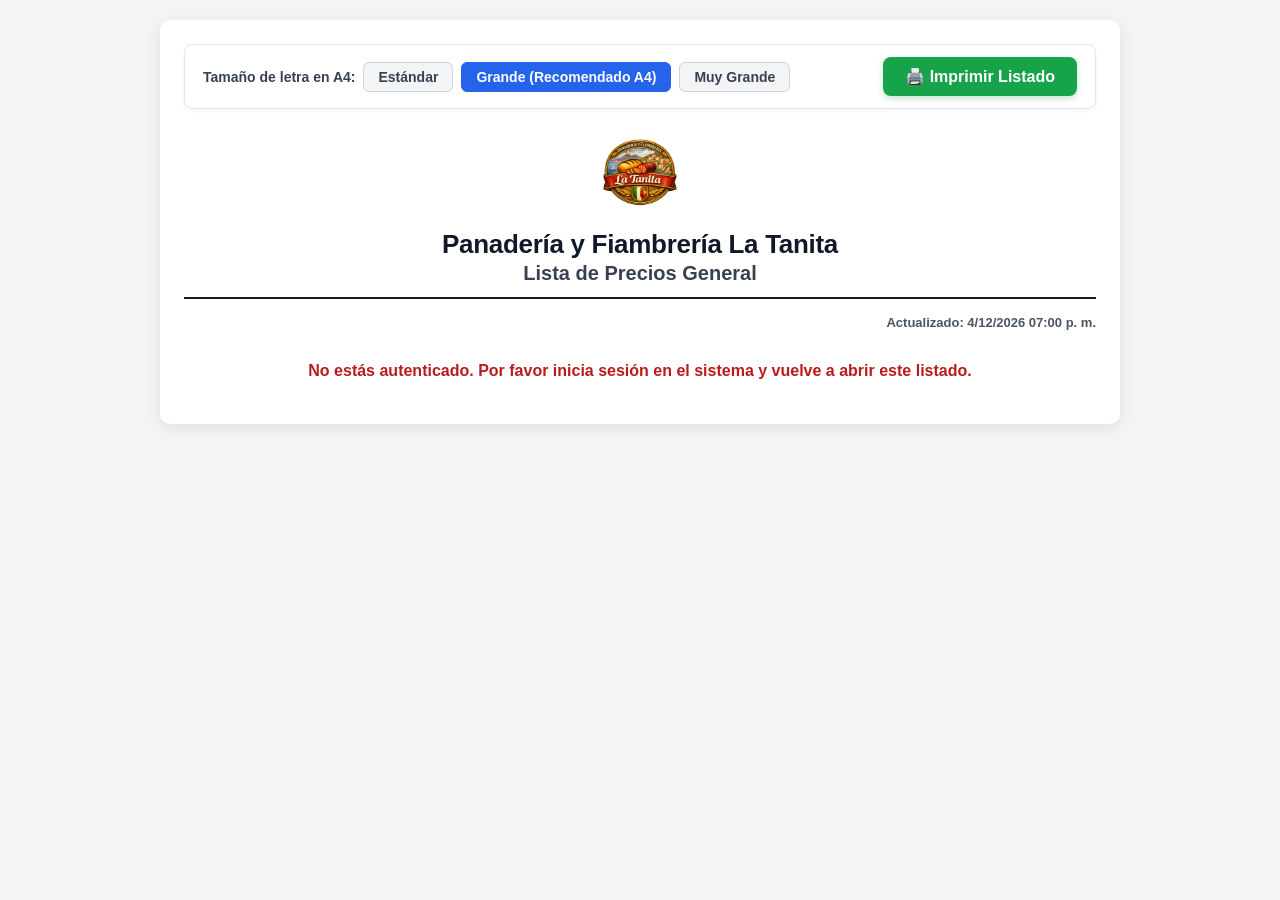
<file: static/print.html>
<!DOCTYPE html>
<html lang="es">
<head>
    <meta charset="UTF-8">
    <title>Lista de Precios - La Tanita</title>
    <style>
        @page {
            size: A4 portrait;
            margin: 10mm 8mm;
        }

        * {
            box-sizing: border-box;
        }

        body {
            font-family: Arial, -apple-system, BlinkMacSystemFont, "Segoe UI", Roboto, sans-serif;
            color: #111827;
            background: #f3f4f6;
            margin: 0;
            padding: 20px 10px;
            -webkit-print-color-adjust: exact;
            print-color-adjust: exact;
        }

        /* Contenedor tipo hoja A4 en pantalla */
        .page-sheet {
            max-width: 960px;
            margin: 0 auto;
            background: #fff;
            padding: 24px;
            border-radius: 10px;
            box-shadow: 0 4px 15px rgba(0,0,0,0.08);
        }

        @media print {
            body {
                background: #fff !important;
                padding: 0 !important;
            }
            .page-sheet {
                max-width: 100% !important;
                margin: 0 !important;
                padding: 0 !important;
                box-shadow: none !important;
                border-radius: 0 !important;
            }
            .no-print {
                display: none !important;
            }
        }

        /* Barra de herramientas / Controles en pantalla */
        .toolbar {
            display: flex;
            align-items: center;
            justify-content: space-between;
            flex-wrap: wrap;
            gap: 12px;
            background: #ffffff;
            padding: 12px 18px;
            border-radius: 8px;
            border: 1px solid #e5e7eb;
            box-shadow: 0 2px 4px rgba(0,0,0,0.04);
            margin-bottom: 20px;
        }

        .size-controls {
            display: flex;
            align-items: center;
            gap: 8px;
            font-size: 14px;
            font-weight: 600;
            color: #374151;
        }

        .size-btn {
            background-color: #f3f4f6;
            color: #374151;
            border: 1px solid #d1d5db;
            padding: 6px 14px;
            font-size: 14px;
            font-weight: 600;
            border-radius: 6px;
            cursor: pointer;
            transition: all 0.15s ease;
        }

        .size-btn:hover {
            background-color: #e5e7eb;
        }

        .size-btn.active {
            background-color: #2563eb;
            color: #ffffff;
            border-color: #2563eb;
        }

        .print-btn {
            background-color: #16a34a;
            color: white;
            border: none;
            padding: 10px 22px;
            font-size: 16px;
            font-weight: bold;
            border-radius: 8px;
            cursor: pointer;
            display: inline-flex;
            align-items: center;
            gap: 8px;
            box-shadow: 0 3px 6px rgba(22, 163, 74, 0.25);
            transition: background 0.15s ease;
        }

        .print-btn:hover {
            background-color: #15803d;
        }

        .header {
            text-align: center;
            border-bottom: 2.5px solid #111827;
            margin-bottom: 16px;
            padding-bottom: 10px;
        }

        .header img {
            max-width: 90px;
            height: auto;
            margin-bottom: 4px;
        }

        .header h1 {
            margin: 2px 0;
            font-size: 26px;
            font-weight: 800;
            color: #111827;
            letter-spacing: -0.3px;
        }

        .header h2 {
            margin: 2px 0;
            font-size: 20px;
            font-weight: 700;
            color: #374151;
        }

        .date {
            text-align: right;
            font-size: 13px;
            font-weight: 600;
            color: #4b5563;
            margin-bottom: 12px;
        }

        .type-group {
            margin-bottom: 22px;
            break-inside: auto;
            page-break-inside: auto;
        }

        .type-title {
            background-color: #e2e8f0;
            color: #0f172a;
            font-weight: 800;
            padding: 6px 10px;
            border: 1.5px solid #64748b;
            border-bottom: none;
            margin-bottom: 0;
            text-transform: uppercase;
            letter-spacing: 0.5px;
            break-after: avoid;
            page-break-after: avoid;
        }

        table {
            width: 100%;
            border-collapse: collapse;
        }

        thead {
            display: table-header-group;
        }

        tr {
            break-inside: avoid;
            page-break-inside: avoid;
        }

        tr:nth-child(even) {
            background-color: #f8fafc;
        }

        th, td {
            border: 1px solid #94a3b8;
            text-align: right;
            vertical-align: middle;
        }

        th {
            background-color: #f1f5f9;
            font-weight: 700;
            color: #0f172a;
        }

        td.name-col, th.name-col {
            text-align: left;
            width: 38%;
        }

        td.price-col {
            font-weight: 600;
            font-variant-numeric: tabular-nums;
            white-space: nowrap;
        }

        /* ======================================================== */
        /* NIVELES DE TAMAÑO DE FUENTE                              */
        /* ======================================================== */

        /* Tamaño Normal (15px) */
        .size-normal .type-title {
            font-size: 16px;
            padding: 4px 8px;
        }
        .size-normal th, .size-normal td {
            font-size: 14.5px;
            padding: 4px 6px;
        }

        /* Tamaño Grande (18px) - Predeterminado para hoja A4 */
        .size-large .type-title {
            font-size: 19px;
            padding: 6px 10px;
        }
        .size-large th {
            font-size: 17px;
            padding: 6px 8px;
        }
        .size-large td {
            font-size: 18px;
            padding: 6px 8px;
        }
        .size-large td.name-col strong {
            font-size: 18px;
            font-weight: 700;
        }

        /* Tamaño Muy Grande (20.5px) */
        .size-xlarge .type-title {
            font-size: 21px;
            padding: 7px 12px;
        }
        .size-xlarge th {
            font-size: 19px;
            padding: 7px 8px;
        }
        .size-xlarge td {
            font-size: 20.5px;
            padding: 7px 8px;
        }
        .size-xlarge td.name-col strong {
            font-size: 20.5px;
            font-weight: 700;
        }
    </style>
</head>
<body>
    <div class="page-sheet">
        <!-- Barra de opciones (no se imprime) -->
        <div class="toolbar no-print">
            <div class="size-controls">
                <span>Tamaño de letra en A4:</span>
                <button type="button" class="size-btn" id="btn-normal" onclick="setFontSize('normal')">Estándar</button>
                <button type="button" class="size-btn active" id="btn-large" onclick="setFontSize('large')">Grande (Recomendado A4)</button>
                <button type="button" class="size-btn" id="btn-xlarge" onclick="setFontSize('xlarge')">Muy Grande</button>
            </div>
            <button class="print-btn" onclick="window.print()">
                🖨️ Imprimir Listado
            </button>
        </div>

        <div id="print-area" class="size-large">
            <div class="header">
                <img src="logo.jpg" alt="La Tanita" onerror="this.style.display='none'">
                <h1>Panadería y Fiambrería La Tanita</h1>
                <h2>Lista de Precios General</h2>
            </div>
            <div class="date" id="print-date"></div>
            <div id="content">Cargando precios...</div>
        </div>
    </div>

    <script>
        function setFontSize(size) {
            const container = document.getElementById('print-area');
            container.className = 'size-' + size;

            document.getElementById('btn-normal').classList.toggle('active', size === 'normal');
            document.getElementById('btn-large').classList.toggle('active', size === 'large');
            document.getElementById('btn-xlarge').classList.toggle('active', size === 'xlarge');

            localStorage.setItem('print_price_size', size);
        }

        function formatMoney(val) {
            if (val === null || val === undefined || isNaN(val)) return "0,00";
            return Number(val).toLocaleString('es-AR', { minimumFractionDigits: 2, maximumFractionDigits: 2 });
        }

        function getSupplierCost(p) {
            const c1 = parseFloat(p.cost1) || 0;
            const c2 = parseFloat(p.cost2) || 0;
            const c3 = parseFloat(p.cost3) || 0;
            const cm = parseFloat(p.cost_matiz) || 0;
            const cr = parseFloat(p.cost_raices) || 0;
            const maxSup = Math.max(c1, c2, c3, cm, cr);
            if (maxSup > 0) return maxSup;

            // Si los proveedores están definidos pero en 0, el costo de proveedor es 0
            if (p.supplier1_id || p.supplier2_id || p.supplier3_id ||
                p.cost1 !== undefined || p.cost2 !== undefined || p.cost3 !== undefined) {
                return 0;
            }

            return parseFloat(p.cost) || 0;
        }

        function formatPriceCell(val) {
            const num = parseFloat(val);
            if (isNaN(num) || num <= 0) return "-";
            return "$" + formatMoney(num);
        }

        async function loadPrices() {
            // Cargar preferencia guardada si existe
            const savedSize = localStorage.getItem('print_price_size');
            if (savedSize && ['normal', 'large', 'xlarge'].includes(savedSize)) {
                setFontSize(savedSize);
            }

            document.getElementById('print-date').innerText =
                "Actualizado: " + new Date().toLocaleDateString('es-AR') + " " +
                new Date().toLocaleTimeString('es-AR', {hour: '2-digit', minute:'2-digit'});

            try {
                const token = localStorage.getItem('auth_token');
                if (!token) {
                    document.getElementById('content').innerHTML = `
                        <div style="padding: 20px; text-align: center; color: #b91c1c; font-weight: bold; font-size: 16px;">
                            No estás autenticado. Por favor inicia sesión en el sistema y vuelve a abrir este listado.
                        </div>`;
                    return;
                }
                const res = await fetch('/api/products', {
                    headers: { 'Authorization': `Basic ${token}` }
                });
                let products = await res.json();
                
                // Omitir productos donde el precio de proveedor sea 0 o no tengan precio de venta válido
                products = products.filter(p => {
                    const supCost = getSupplierCost(p);
                    const priceKg = parseFloat(p.price_kg) || 0;
                    const price100 = parseFloat(p.price_100g) || 0;
                    return supCost > 0 && (priceKg > 0 || price100 > 0);
                });
                
                // Agrupar por tipo
                const grouped = {};
                products.forEach(p => {
                    const type = p.type || 'Otros';
                    if (!grouped[type]) grouped[type] = [];
                    grouped[type].push(p);
                });

                const types = Object.keys(grouped).sort();

                let html = '';
                types.forEach(type => {
                    html += `<div class="type-group">`;
                    html += `<div class="type-title">${type.toUpperCase()}</div>`;
                    html += `<table>
                                <thead>
                                    <tr>
                                        <th class="name-col">Descripción</th>
                                        <th>1 Kg</th>
                                        <th>100 g</th>
                                        <th>150 g</th>
                                        <th>250 g</th>
                                    </tr>
                                </thead>
                                <tbody>`;

                    grouped[type]
                        .sort((a, b) => a.name.localeCompare(b.name))
                        .forEach(p => {
                            html += `
                                <tr>
                                    <td class="name-col"><strong>${p.name}</strong></td>
                                    <td class="price-col">${formatPriceCell(p.price_kg)}</td>
                                    <td class="price-col">${formatPriceCell(p.price_100g)}</td>
                                    <td class="price-col">${formatPriceCell(p.price_150g)}</td>
                                    <td class="price-col">${formatPriceCell(p.price_250g)}</td>
                                </tr>
                            `;
                        });

                    html += `   </tbody>
                             </table>
                             </div>`;
                });

                document.getElementById('content').innerHTML = html;

            } catch (err) {
                console.error(err);
                document.getElementById('content').innerHTML = `
                    <div style="padding: 20px; text-align: center; color: #b91c1c; font-weight: bold;">
                        Error al cargar la lista de precios. Inténtalo de nuevo.
                    </div>`;
            }
        }

        window.onload = loadPrices;
    </script>
</body>
</html>
</file>
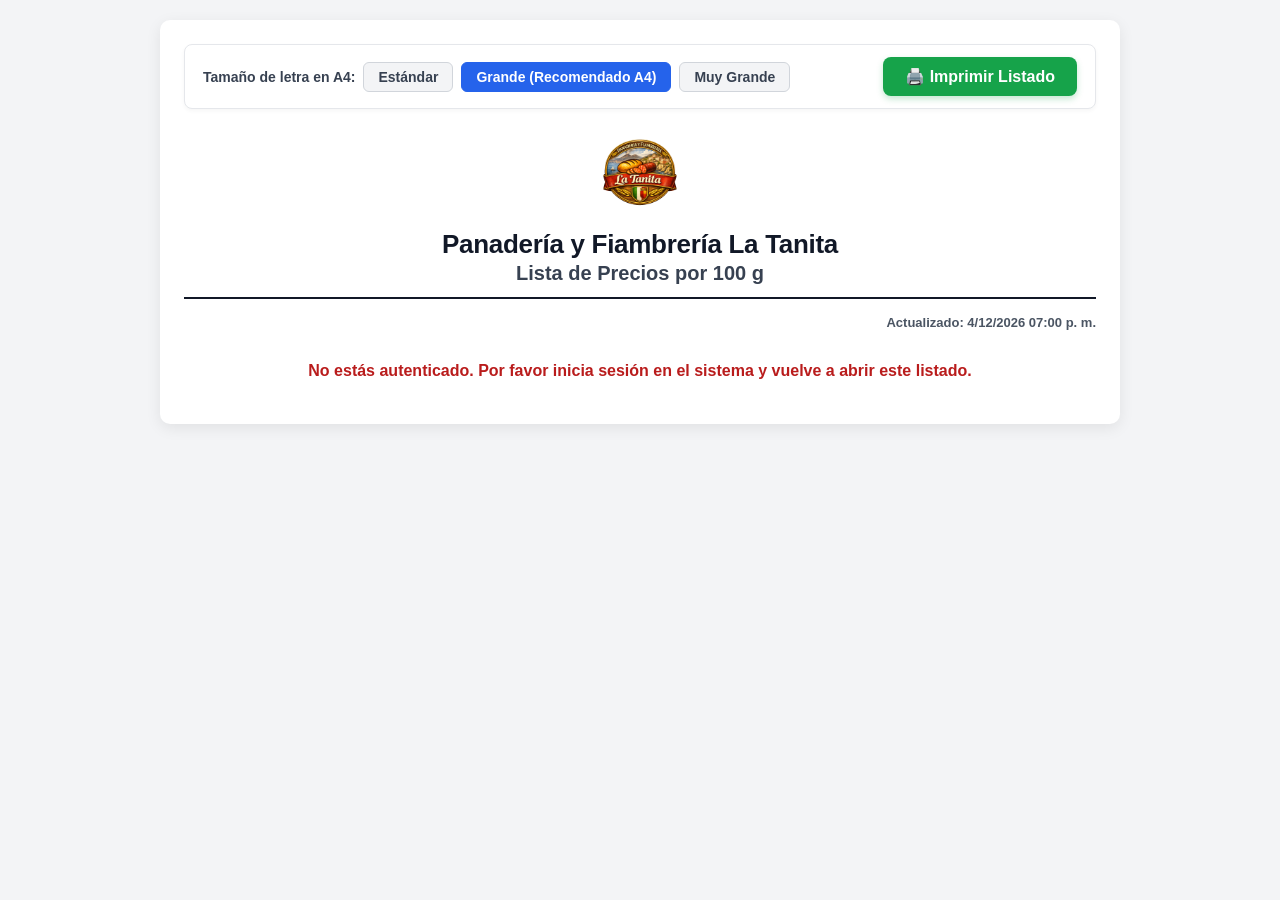
<file: static/print_100g.html>
<!DOCTYPE html>
<html lang="es">
<head>
    <meta charset="UTF-8">
    <title>Lista de Precios 100g - La Tanita</title>
    <style>
        @page {
            size: A4 portrait;
            margin: 10mm 8mm;
        }

        * {
            box-sizing: border-box;
        }

        body {
            font-family: Arial, -apple-system, BlinkMacSystemFont, "Segoe UI", Roboto, sans-serif;
            color: #111827;
            background: #f3f4f6;
            margin: 0;
            padding: 20px 10px;
            -webkit-print-color-adjust: exact;
            print-color-adjust: exact;
        }

        /* Contenedor tipo hoja A4 en pantalla */
        .page-sheet {
            max-width: 960px;
            margin: 0 auto;
            background: #fff;
            padding: 24px;
            border-radius: 10px;
            box-shadow: 0 4px 15px rgba(0,0,0,0.08);
        }

        @media print {
            body {
                background: #fff !important;
                padding: 0 !important;
            }
            .page-sheet {
                max-width: 100% !important;
                margin: 0 !important;
                padding: 0 !important;
                box-shadow: none !important;
                border-radius: 0 !important;
            }
            .no-print {
                display: none !important;
            }
        }

        /* Barra de herramientas / Controles en pantalla */
        .toolbar {
            display: flex;
            align-items: center;
            justify-content: space-between;
            flex-wrap: wrap;
            gap: 12px;
            background: #ffffff;
            padding: 12px 18px;
            border-radius: 8px;
            border: 1px solid #e5e7eb;
            box-shadow: 0 2px 4px rgba(0,0,0,0.04);
            margin-bottom: 20px;
        }

        .size-controls {
            display: flex;
            align-items: center;
            gap: 8px;
            font-size: 14px;
            font-weight: 600;
            color: #374151;
        }

        .size-btn {
            background-color: #f3f4f6;
            color: #374151;
            border: 1px solid #d1d5db;
            padding: 6px 14px;
            font-size: 14px;
            font-weight: 600;
            border-radius: 6px;
            cursor: pointer;
            transition: all 0.15s ease;
        }

        .size-btn:hover {
            background-color: #e5e7eb;
        }

        .size-btn.active {
            background-color: #2563eb;
            color: #ffffff;
            border-color: #2563eb;
        }

        .print-btn {
            background-color: #16a34a;
            color: white;
            border: none;
            padding: 10px 22px;
            font-size: 16px;
            font-weight: bold;
            border-radius: 8px;
            cursor: pointer;
            display: inline-flex;
            align-items: center;
            gap: 8px;
            box-shadow: 0 3px 6px rgba(22, 163, 74, 0.25);
            transition: background 0.15s ease;
        }

        .print-btn:hover {
            background-color: #15803d;
        }

        .header {
            text-align: center;
            border-bottom: 2.5px solid #111827;
            margin-bottom: 16px;
            padding-bottom: 10px;
        }

        .header img {
            max-width: 90px;
            height: auto;
            margin-bottom: 4px;
        }

        .header h1 {
            margin: 2px 0;
            font-size: 26px;
            font-weight: 800;
            color: #111827;
            letter-spacing: -0.3px;
        }

        .header h2 {
            margin: 2px 0;
            font-size: 20px;
            font-weight: 700;
            color: #374151;
        }

        .date {
            text-align: right;
            font-size: 13px;
            font-weight: 600;
            color: #4b5563;
            margin-bottom: 12px;
        }

        .type-group {
            margin-bottom: 22px;
            break-inside: auto;
            page-break-inside: auto;
        }

        .type-title {
            background-color: #e2e8f0;
            color: #0f172a;
            font-weight: 800;
            padding: 6px 10px;
            border: 1.5px solid #64748b;
            border-bottom: none;
            margin-bottom: 0;
            text-transform: uppercase;
            letter-spacing: 0.5px;
            break-after: avoid;
            page-break-after: avoid;
        }

        table {
            width: 100%;
            border-collapse: collapse;
        }

        thead {
            display: table-header-group;
        }

        tr {
            break-inside: avoid;
            page-break-inside: avoid;
        }

        tr:nth-child(even) {
            background-color: #f8fafc;
        }

        th, td {
            border: 1px solid #94a3b8;
            text-align: right;
            vertical-align: middle;
        }

        th {
            background-color: #f1f5f9;
            font-weight: 700;
            color: #0f172a;
        }

        td.name-col, th.name-col {
            text-align: left;
            width: 75%;
        }

        td.price-col {
            font-weight: 600;
            font-variant-numeric: tabular-nums;
            white-space: nowrap;
        }

        /* ======================================================== */
        /* NIVELES DE TAMAÑO DE FUENTE                              */
        /* ======================================================== */

        /* Tamaño Normal */
        .size-normal .type-title {
            font-size: 16px;
            padding: 4px 8px;
        }
        .size-normal th, .size-normal td {
            font-size: 14.5px;
            padding: 4px 8px;
        }

        /* Tamaño Grande - Predeterminado para hoja A4 */
        .size-large .type-title {
            font-size: 19px;
            padding: 6px 10px;
        }
        .size-large th {
            font-size: 17px;
            padding: 6px 8px;
        }
        .size-large td {
            font-size: 18px;
            padding: 6px 8px;
        }
        .size-large td.name-col strong {
            font-size: 18px;
            font-weight: 700;
        }

        /* Tamaño Muy Grande */
        .size-xlarge .type-title {
            font-size: 21px;
            padding: 7px 12px;
        }
        .size-xlarge th {
            font-size: 19px;
            padding: 7px 8px;
        }
        .size-xlarge td {
            font-size: 20.5px;
            padding: 7px 8px;
        }
        .size-xlarge td.name-col strong {
            font-size: 20.5px;
            font-weight: 700;
        }
    </style>
</head>
<body>
    <div class="page-sheet">
        <!-- Barra de opciones (no se imprime) -->
        <div class="toolbar no-print">
            <div class="size-controls">
                <span>Tamaño de letra en A4:</span>
                <button type="button" class="size-btn" id="btn-normal" onclick="setFontSize('normal')">Estándar</button>
                <button type="button" class="size-btn active" id="btn-large" onclick="setFontSize('large')">Grande (Recomendado A4)</button>
                <button type="button" class="size-btn" id="btn-xlarge" onclick="setFontSize('xlarge')">Muy Grande</button>
            </div>
            <button class="print-btn" onclick="window.print()">
                🖨️ Imprimir Listado
            </button>
        </div>

        <div id="print-area" class="size-large">
            <div class="header">
                <img src="logo.jpg" alt="La Tanita" onerror="this.style.display='none'">
                <h1>Panadería y Fiambrería La Tanita</h1>
                <h2>Lista de Precios por 100 g</h2>
            </div>
            <div class="date" id="print-date"></div>
            <div id="content">Cargando precios...</div>
        </div>
    </div>

    <script>
        function setFontSize(size) {
            const container = document.getElementById('print-area');
            container.className = 'size-' + size;

            document.getElementById('btn-normal').classList.toggle('active', size === 'normal');
            document.getElementById('btn-large').classList.toggle('active', size === 'large');
            document.getElementById('btn-xlarge').classList.toggle('active', size === 'xlarge');

            localStorage.setItem('print_price_size', size);
        }

        function formatMoney(val) {
            if (val === null || val === undefined || isNaN(val)) return "0,00";
            return Number(val).toLocaleString('es-AR', { minimumFractionDigits: 2, maximumFractionDigits: 2 });
        }

        function getSupplierCost(p) {
            const c1 = parseFloat(p.cost1) || 0;
            const c2 = parseFloat(p.cost2) || 0;
            const c3 = parseFloat(p.cost3) || 0;
            const cm = parseFloat(p.cost_matiz) || 0;
            const cr = parseFloat(p.cost_raices) || 0;
            const maxSup = Math.max(c1, c2, c3, cm, cr);
            if (maxSup > 0) return maxSup;

            // Si los proveedores están definidos pero en 0, el costo de proveedor es 0
            if (p.supplier1_id || p.supplier2_id || p.supplier3_id ||
                p.cost1 !== undefined || p.cost2 !== undefined || p.cost3 !== undefined) {
                return 0;
            }

            return parseFloat(p.cost) || 0;
        }

        async function loadPrices() {
            // Cargar preferencia guardada si existe
            const savedSize = localStorage.getItem('print_price_size');
            if (savedSize && ['normal', 'large', 'xlarge'].includes(savedSize)) {
                setFontSize(savedSize);
            }

            document.getElementById('print-date').innerText =
                "Actualizado: " + new Date().toLocaleDateString('es-AR') + " " +
                new Date().toLocaleTimeString('es-AR', {hour: '2-digit', minute:'2-digit'});

            try {
                const token = localStorage.getItem('auth_token');
                if (!token) {
                    document.getElementById('content').innerHTML = `
                        <div style="padding: 20px; text-align: center; color: #b91c1c; font-weight: bold; font-size: 16px;">
                            No estás autenticado. Por favor inicia sesión en el sistema y vuelve a abrir este listado.
                        </div>`;
                    return;
                }
                const res = await fetch('/api/products', {
                    headers: { 'Authorization': `Basic ${token}` }
                });
                const products = await res.json();

                // Filtrar fiambres y quesos, omitir los que tengan precio 0 o costo de proveedor 0
                const filtered = products.filter(p => {
                    const t = (p.type || "").toLowerCase();
                    const isFiamQueso = t.includes("fiam") || t.includes("ques");
                    const supCost = getSupplierCost(p);
                    return isFiamQueso && (p.price_100g || 0) > 0 && supCost > 0;
                });

                // Agrupar por tipo
                const grouped = {};
                filtered.forEach(p => {
                    const type = p.type || 'Otros';
                    if (!grouped[type]) grouped[type] = [];
                    grouped[type].push(p);
                });

                const types = Object.keys(grouped).sort();

                let html = '';
                types.forEach(type => {
                    html += `<div class="type-group">`;
                    html += `<div class="type-title">${type.toUpperCase()}</div>`;
                    html += `<table>
                                <thead>
                                    <tr>
                                        <th class="name-col">Descripción</th>
                                        <th>100 g</th>
                                    </tr>
                                </thead>
                                <tbody>`;

                    grouped[type]
                        .sort((a, b) => a.name.localeCompare(b.name))
                        .forEach(p => {
                            html += `
                                <tr>
                                    <td class="name-col"><strong>${p.name}</strong></td>
                                    <td class="price-col">$${formatMoney(p.price_100g)}</td>
                                </tr>
                            `;
                        });

                    html += `   </tbody>
                             </table>
                             </div>`;
                });

                if (types.length === 0) {
                    html = '<div style="padding: 30px; text-align: center; color: #6b7280; font-size: 16px;">No se encontraron fiambres o quesos con precio por 100 g configurado.</div>';
                }

                document.getElementById('content').innerHTML = html;

            } catch (err) {
                console.error(err);
                document.getElementById('content').innerHTML = `
                    <div style="padding: 20px; text-align: center; color: #b91c1c; font-weight: bold;">
                        Error al cargar la lista de precios por 100 g. Inténtalo de nuevo.
                    </div>`;
            }
        }

        window.onload = loadPrices;
    </script>
</body>
</html>
</file>
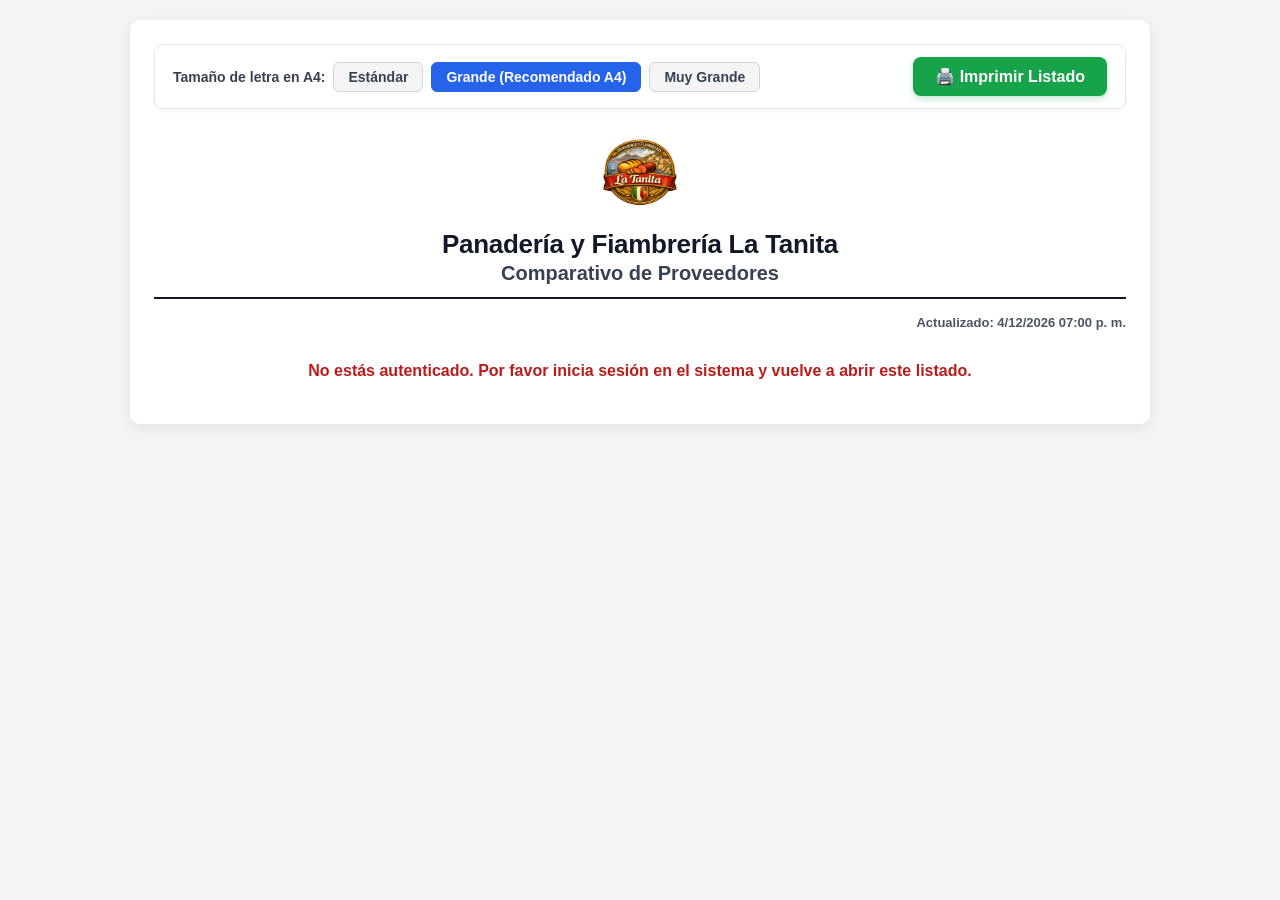
<file: static/print_proveedores.html>
<!DOCTYPE html>
<html lang="es">
<head>
    <meta charset="UTF-8">
    <title>Comparativo de Proveedores - La Tanita</title>
    <style>
        @page {
            size: A4 portrait;
            margin: 10mm 8mm;
        }

        * {
            box-sizing: border-box;
        }

        body {
            font-family: Arial, -apple-system, BlinkMacSystemFont, "Segoe UI", Roboto, sans-serif;
            color: #111827;
            background: #f3f4f6;
            margin: 0;
            padding: 20px 10px;
            -webkit-print-color-adjust: exact;
            print-color-adjust: exact;
        }

        /* Contenedor tipo hoja A4 en pantalla */
        .page-sheet {
            max-width: 1020px;
            margin: 0 auto;
            background: #fff;
            padding: 24px;
            border-radius: 10px;
            box-shadow: 0 4px 15px rgba(0,0,0,0.08);
        }

        @media print {
            body {
                background: #fff !important;
                padding: 0 !important;
            }
            .page-sheet {
                max-width: 100% !important;
                margin: 0 !important;
                padding: 0 !important;
                box-shadow: none !important;
                border-radius: 0 !important;
            }
            .no-print {
                display: none !important;
            }
        }

        /* Barra de herramientas / Controles en pantalla */
        .toolbar {
            display: flex;
            align-items: center;
            justify-content: space-between;
            flex-wrap: wrap;
            gap: 12px;
            background: #ffffff;
            padding: 12px 18px;
            border-radius: 8px;
            border: 1px solid #e5e7eb;
            box-shadow: 0 2px 4px rgba(0,0,0,0.04);
            margin-bottom: 20px;
        }

        .size-controls {
            display: flex;
            align-items: center;
            gap: 8px;
            font-size: 14px;
            font-weight: 600;
            color: #374151;
        }

        .size-btn {
            background-color: #f3f4f6;
            color: #374151;
            border: 1px solid #d1d5db;
            padding: 6px 14px;
            font-size: 14px;
            font-weight: 600;
            border-radius: 6px;
            cursor: pointer;
            transition: all 0.15s ease;
        }

        .size-btn:hover {
            background-color: #e5e7eb;
        }

        .size-btn.active {
            background-color: #2563eb;
            color: #ffffff;
            border-color: #2563eb;
        }

        .print-btn {
            background-color: #16a34a;
            color: white;
            border: none;
            padding: 10px 22px;
            font-size: 16px;
            font-weight: bold;
            border-radius: 8px;
            cursor: pointer;
            display: inline-flex;
            align-items: center;
            gap: 8px;
            box-shadow: 0 3px 6px rgba(22, 163, 74, 0.25);
            transition: background 0.15s ease;
        }

        .print-btn:hover {
            background-color: #15803d;
        }

        .header {
            text-align: center;
            border-bottom: 2.5px solid #111827;
            margin-bottom: 16px;
            padding-bottom: 10px;
        }

        .header img {
            max-width: 90px;
            height: auto;
            margin-bottom: 4px;
        }

        .header h1 {
            margin: 2px 0;
            font-size: 26px;
            font-weight: 800;
            color: #111827;
            letter-spacing: -0.3px;
        }

        .header h2 {
            margin: 2px 0;
            font-size: 20px;
            font-weight: 700;
            color: #374151;
        }

        .date {
            text-align: right;
            font-size: 13px;
            font-weight: 600;
            color: #4b5563;
            margin-bottom: 12px;
        }

        .type-group {
            margin-bottom: 22px;
            break-inside: auto;
            page-break-inside: auto;
        }

        .type-title {
            background-color: #e2e8f0;
            color: #0f172a;
            font-weight: 800;
            padding: 6px 10px;
            border: 1.5px solid #64748b;
            border-bottom: none;
            margin-bottom: 0;
            text-transform: uppercase;
            letter-spacing: 0.5px;
            break-after: avoid;
            page-break-after: avoid;
        }

        table {
            width: 100%;
            border-collapse: collapse;
        }

        thead {
            display: table-header-group;
        }

        tr {
            break-inside: avoid;
            page-break-inside: avoid;
        }

        tr:nth-child(even) {
            background-color: #f8fafc;
        }

        th, td {
            border: 1px solid #94a3b8;
            text-align: right;
            vertical-align: middle;
        }

        th {
            background-color: #f1f5f9;
            font-weight: 700;
            color: #0f172a;
        }

        td.name-col, th.name-col {
            text-align: left;
            width: 27%;
        }

        td.price-col {
            font-weight: 600;
            font-variant-numeric: tabular-nums;
            white-space: nowrap;
        }

        .sup-name {
            display: block;
            font-size: 0.82em;
            color: #4b5563;
            font-weight: 500;
            margin-bottom: 2px;
            white-space: normal;
        }

        .cheaper {
            color: #059669;
            font-weight: 700;
        }

        .higher {
            color: #dc2626;
            font-weight: 700;
        }

        /* ======================================================== */
        /* NIVELES DE TAMAÑO DE FUENTE                              */
        /* ======================================================== */

        /* Tamaño Normal */
        .size-normal .type-title {
            font-size: 15px;
            padding: 4px 8px;
        }
        .size-normal th, .size-normal td {
            font-size: 12.5px;
            padding: 4px 5px;
        }

        /* Tamaño Grande - Predeterminado para hoja A4 */
        .size-large .type-title {
            font-size: 17.5px;
            padding: 5px 10px;
        }
        .size-large th {
            font-size: 14px;
            padding: 5px 6px;
        }
        .size-large td {
            font-size: 14.5px;
            padding: 5px 6px;
        }
        .size-large td.name-col strong {
            font-size: 14.5px;
            font-weight: 700;
        }

        /* Tamaño Muy Grande */
        .size-xlarge .type-title {
            font-size: 19.5px;
            padding: 6px 10px;
        }
        .size-xlarge th {
            font-size: 16px;
            padding: 6px 7px;
        }
        .size-xlarge td {
            font-size: 16.5px;
            padding: 6px 7px;
        }
        .size-xlarge td.name-col strong {
            font-size: 16.5px;
            font-weight: 700;
        }
    </style>
</head>
<body>
    <div class="page-sheet">
        <!-- Barra de opciones (no se imprime) -->
        <div class="toolbar no-print">
            <div class="size-controls">
                <span>Tamaño de letra en A4:</span>
                <button type="button" class="size-btn" id="btn-normal" onclick="setFontSize('normal')">Estándar</button>
                <button type="button" class="size-btn active" id="btn-large" onclick="setFontSize('large')">Grande (Recomendado A4)</button>
                <button type="button" class="size-btn" id="btn-xlarge" onclick="setFontSize('xlarge')">Muy Grande</button>
            </div>
            <button class="print-btn" onclick="window.print()">
                🖨️ Imprimir Listado
            </button>
        </div>

        <div id="print-area" class="size-large">
            <div class="header">
                <img src="logo.jpg" alt="La Tanita" onerror="this.style.display='none'">
                <h1>Panadería y Fiambrería La Tanita</h1>
                <h2>Comparativo de Proveedores</h2>
            </div>
            <div class="date" id="print-date"></div>
            <div id="content">Cargando datos...</div>
        </div>
    </div>

    <script>
        function setFontSize(size) {
            const container = document.getElementById('print-area');
            container.className = 'size-' + size;

            document.getElementById('btn-normal').classList.toggle('active', size === 'normal');
            document.getElementById('btn-large').classList.toggle('active', size === 'large');
            document.getElementById('btn-xlarge').classList.toggle('active', size === 'xlarge');

            localStorage.setItem('print_price_size', size);
        }

        function formatMoney(val) {
            if (val === null || val === undefined || isNaN(val)) return "0,00";
            return Number(val).toLocaleString('es-AR', { minimumFractionDigits: 2, maximumFractionDigits: 2 });
        }

        async function loadPrices() {
            // Cargar preferencia guardada si existe
            const savedSize = localStorage.getItem('print_price_size');
            if (savedSize && ['normal', 'large', 'xlarge'].includes(savedSize)) {
                setFontSize(savedSize);
            }

            document.getElementById('print-date').innerText =
                "Actualizado: " + new Date().toLocaleDateString('es-AR') + " " +
                new Date().toLocaleTimeString('es-AR', {hour: '2-digit', minute:'2-digit'});

            try {
                const token = localStorage.getItem('auth_token');
                if (!token) {
                    document.getElementById('content').innerHTML = `
                        <div style="padding: 20px; text-align: center; color: #b91c1c; font-weight: bold; font-size: 16px;">
                            No estás autenticado. Por favor inicia sesión en el sistema y vuelve a abrir este listado.
                        </div>`;
                    return;
                }
                const res = await fetch('/api/products', {
                    headers: { 'Authorization': `Basic ${token}` }
                });
                let products = await res.json();

                // Omitir productos que no tienen costos
                products = products.filter(p => (p.cost1 || 0) > 0 || (p.cost2 || 0) > 0 || (p.cost3 || 0) > 0);

                const grouped = {};
                products.forEach(p => {
                    const type = p.type || 'Otros';
                    if (!grouped[type]) grouped[type] = [];
                    grouped[type].push(p);
                });

                const types = Object.keys(grouped).sort();
                let html = '';

                types.forEach(type => {
                    html += `
                        <div class="type-group">
                            <div class="type-title">${type.toUpperCase()}</div>
                            <table>
                                <thead>
                                    <tr>
                                        <th class="name-col">Descripción</th>
                                        <th>Prov 1 / Costo</th>
                                        <th>Prov 2 / Costo</th>
                                        <th>Prov 3 / Costo</th>
                                        <th>Margen</th>
                                        <th>Precio Sugerido</th>
                                    </tr>
                                </thead>
                                <tbody>
                    `;

                    grouped[type].sort((a, b) => a.name.localeCompare(b.name)).forEach(p => {
                        const costs = [
                            { idx: 1, val: p.cost1 || 0 },
                            { idx: 2, val: p.cost2 || 0 },
                            { idx: 3, val: p.cost3 || 0 }
                        ].filter(c => c.val > 0);

                        let s1Class = 'price-col';
                        let s2Class = 'price-col';
                        let s3Class = 'price-col';

                        if (costs.length > 0) {
                            if (costs.length === 1) {
                                if ((p.cost1 || 0) > 0) s1Class = 'cheaper price-col';
                                if ((p.cost2 || 0) > 0) s2Class = 'cheaper price-col';
                                if ((p.cost3 || 0) > 0) s3Class = 'cheaper price-col';
                            } else {
                                const minCost = Math.min(...costs.map(c => c.val));
                                const maxCost = Math.max(...costs.map(c => c.val));
                                if (minCost !== maxCost) {
                                    if (p.cost1 === minCost && p.cost1 > 0) s1Class = 'cheaper price-col';
                                    else if (p.cost1 === maxCost && p.cost1 > 0) s1Class = 'higher price-col';

                                    if (p.cost2 === minCost && p.cost2 > 0) s2Class = 'cheaper price-col';
                                    else if (p.cost2 === maxCost && p.cost2 > 0) s2Class = 'higher price-col';

                                    if (p.cost3 === minCost && p.cost3 > 0) s3Class = 'cheaper price-col';
                                    else if (p.cost3 === maxCost && p.cost3 > 0) s3Class = 'higher price-col';
                                }
                            }
                        }

                        const s1Label = p.supplier1_name ? `<span class="sup-name">${p.supplier1_name}</span>` : '';
                        const s2Label = p.supplier2_name ? `<span class="sup-name">${p.supplier2_name}</span>` : '';
                        const s3Label = p.supplier3_name ? `<span class="sup-name">${p.supplier3_name}</span>` : '';

                        const c1 = (p.cost1 || 0) > 0 ? `$${formatMoney(p.cost1)}` : '-';
                        const c2 = (p.cost2 || 0) > 0 ? `$${formatMoney(p.cost2)}` : '-';
                        const c3 = (p.cost3 || 0) > 0 ? `$${formatMoney(p.cost3)}` : '-';

                        html += `
                            <tr>
                                <td class="name-col"><strong>${p.name}</strong></td>
                                <td class="${s1Class}">${s1Label}${c1}</td>
                                <td class="${s2Class}">${s2Label}${c2}</td>
                                <td class="${s3Class}">${s3Label}${c3}</td>
                                <td style="font-weight:600;">${p.margin ?? 0}%</td>
                                <td class="price-col" style="font-weight:700;">$${formatMoney(p.price_kg)}</td>
                            </tr>
                        `;
                    });

                    html += `   </tbody>
                            </table>
                        </div>`;
                });

                if (types.length === 0) {
                    html = '<div style="padding: 30px; text-align: center; color: #6b7280; font-size: 16px;">No se encontraron productos con costos de proveedores configurados.</div>';
                }

                document.getElementById('content').innerHTML = html;
            } catch (err) {
                console.error(err);
                document.getElementById('content').innerHTML = `
                    <div style="padding: 20px; text-align: center; color: #b91c1c; font-weight: bold;">
                        Error al cargar el comparativo. Inténtalo de nuevo.
                    </div>`;
            }
        }

        window.onload = loadPrices;
    </script>
</body>
</html>
</file>
